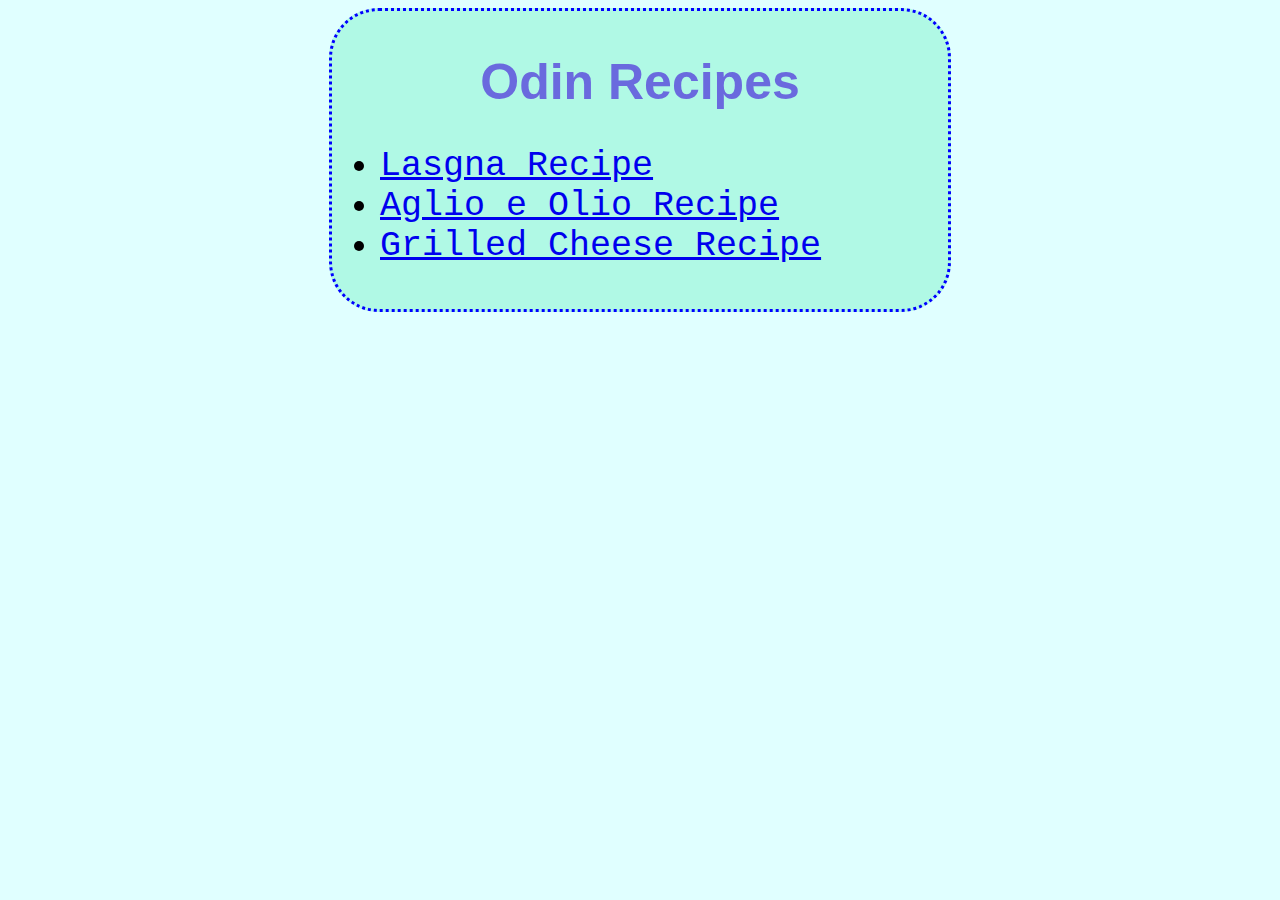
<file: index.html>
<!DOCTYPE html>
<html lang="en">
<head>
    <meta charset="UTF-8">
    <meta name="viewport" content="width=device-width, initial-scale=1.0">
    <title>Document</title>
    <link rel="stylesheet" href="style.css">
</head>
<body>
    <div class="card">
        <p><h1 class = "title">Odin Recipes</h1></p>
        <ul id = "recipe-list">
            <li><a href="recipes/lasagna.html">Lasgna Recipe</a></li>
            <li><a href="recipes/aglioeolio.html">Aglio e Olio Recipe</a></li>
            <li><a href="recipes/grilledcheese.html">Grilled Cheese Recipe</a></li>
        </ul>
    </div>    
</body>
</html>
</file>
<file: style.css>
body {
    background-color: lightcyan;
    margin-left: auto;
    margin-right: auto;
}

.card {
    width: 600px;
    background-color: rgb(176, 249, 229);
    padding : 8px;
    margin: auto;
    border: 3px dotted blue;
    border-radius: 50px;
}

.title {
    color:rgb(106, 106, 222);
    font-family: 'Franklin Gothic Medium', 'Arial Narrow', Arial, sans-serif;
    font-weight: bold;
    font-size: 50px;
    text-align: center;
}

#recipe-list{
    font-family: 'Courier New', Courier, monospace;
    font-size: 35px;
}
</file>
